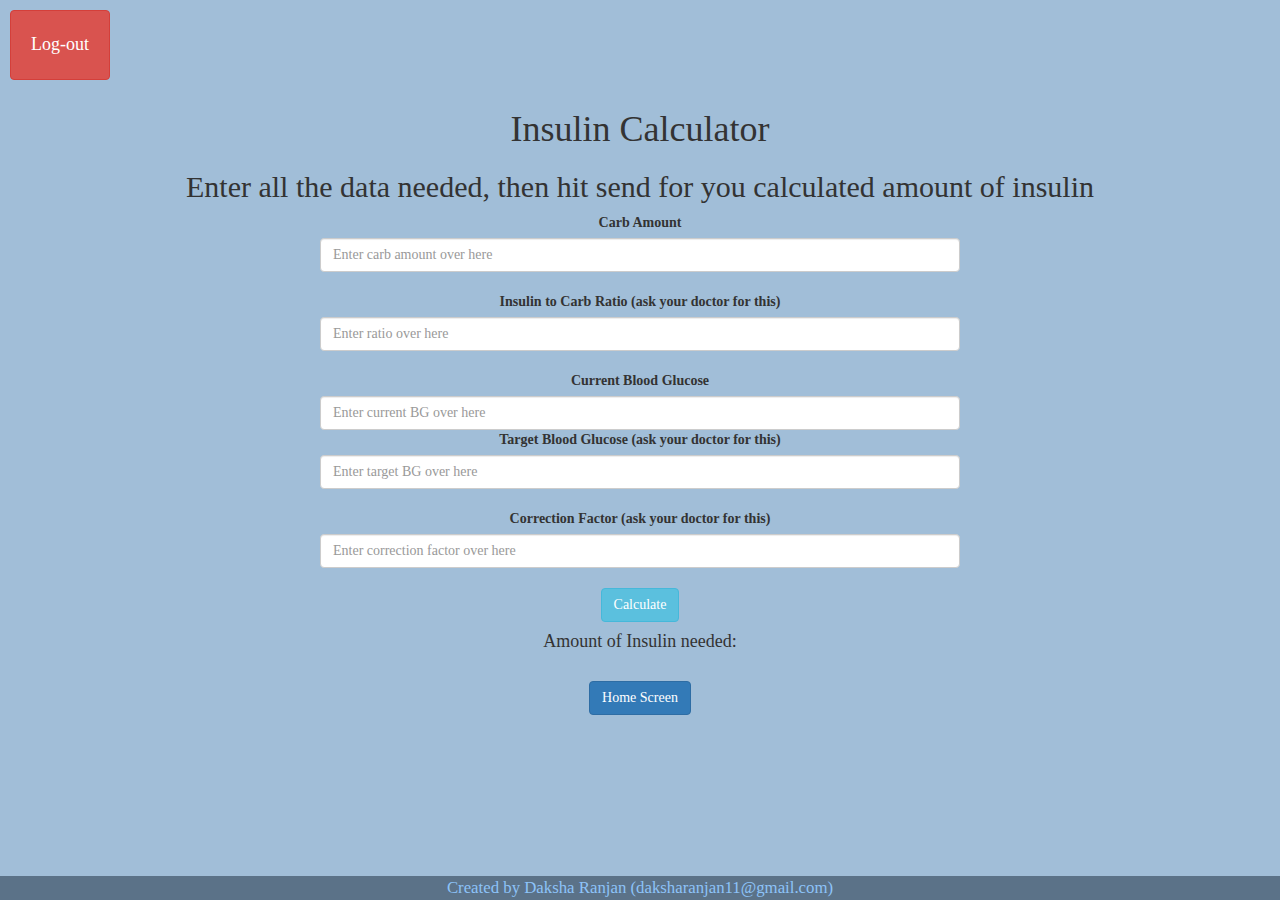
<file: insulinCalc.html>
<!DOCTYPE html>
<html>

<head>
    <title>Insulin Calculator</title>
    <link href="https://fonts.googleapis.com/css2?family=League+Gothic&display=swap" rel="stylesheet">
    <meta name="viewport" content="width=device-width, initial-scale=1">
    <link rel="stylesheet" href="https://maxcdn.bootstrapcdn.com/bootstrap/3.4.0/css/bootstrap.min.css">
    <script src="https://ajax.googleapis.com/ajax/libs/jquery/3.4.1/jquery.min.js"></script>
    <script src="https://maxcdn.bootstrapcdn.com/bootstrap/3.4.0/js/bootstrap.min.js"></script>

    <link rel="stylesheet" type="text/css" href="style.css">
</head>

<body>
    <button id="logout" class="btn btn-danger" onclick="logout()">Log-out</button>
    <center>
        <h1>Insulin Calculator</h1>
        <h2>Enter all the data needed, then hit send for you calculated amount of insulin</h2>
        <div class="form_group" style="width: 50%;">
            <label>Carb Amount</label>
            <input class="form-control" id="carb_input" placeholder="Enter carb amount over here">
        </div>
        <br>
        <div class="form_group" style="width: 50%;">
            <label>Insulin to Carb Ratio (ask your doctor for this)</label>
            <input class="form-control" id="ratio_input" placeholder="Enter ratio over here">
        </div>
        <br>
        <div class="form_group" style="width: 50%;">
            <label>Current Blood Glucose</label>
            <input class="form-control" id="rn_bg_input" placeholder="Enter current BG over here">
        </div>
        <div class="form_group" style="width: 50%;">
            <label>Target Blood Glucose (ask your doctor for this)</label>
            <input class="form-control" id="target_bg_input" placeholder="Enter target BG over here">
        </div>
        <br>
        <div class="form_group" style="width: 50%;">
            <label>Correction Factor (ask your doctor for this)</label>
            <input class="form-control" id="correction_factor_input" placeholder="Enter correction factor over here">
        </div>
        <br>
        <button id="btn_calculate" class="btn btn-info" onclick="calcClick()">Calculate</button>
        <br>
        <h4>Amount of Insulin needed: <span id="insulin_result"></span></h4>
        <br>
        <button id="home_btn" class="btn btn-primary" onclick="homeScreen()">Home Screen</button>
        <footer id="footer">Created by Daksha Ranjan (daksharanjan11@gmail.com)</footer>
    </center>
    <script src="insulinCalc.js"></script>
</body>
</file>
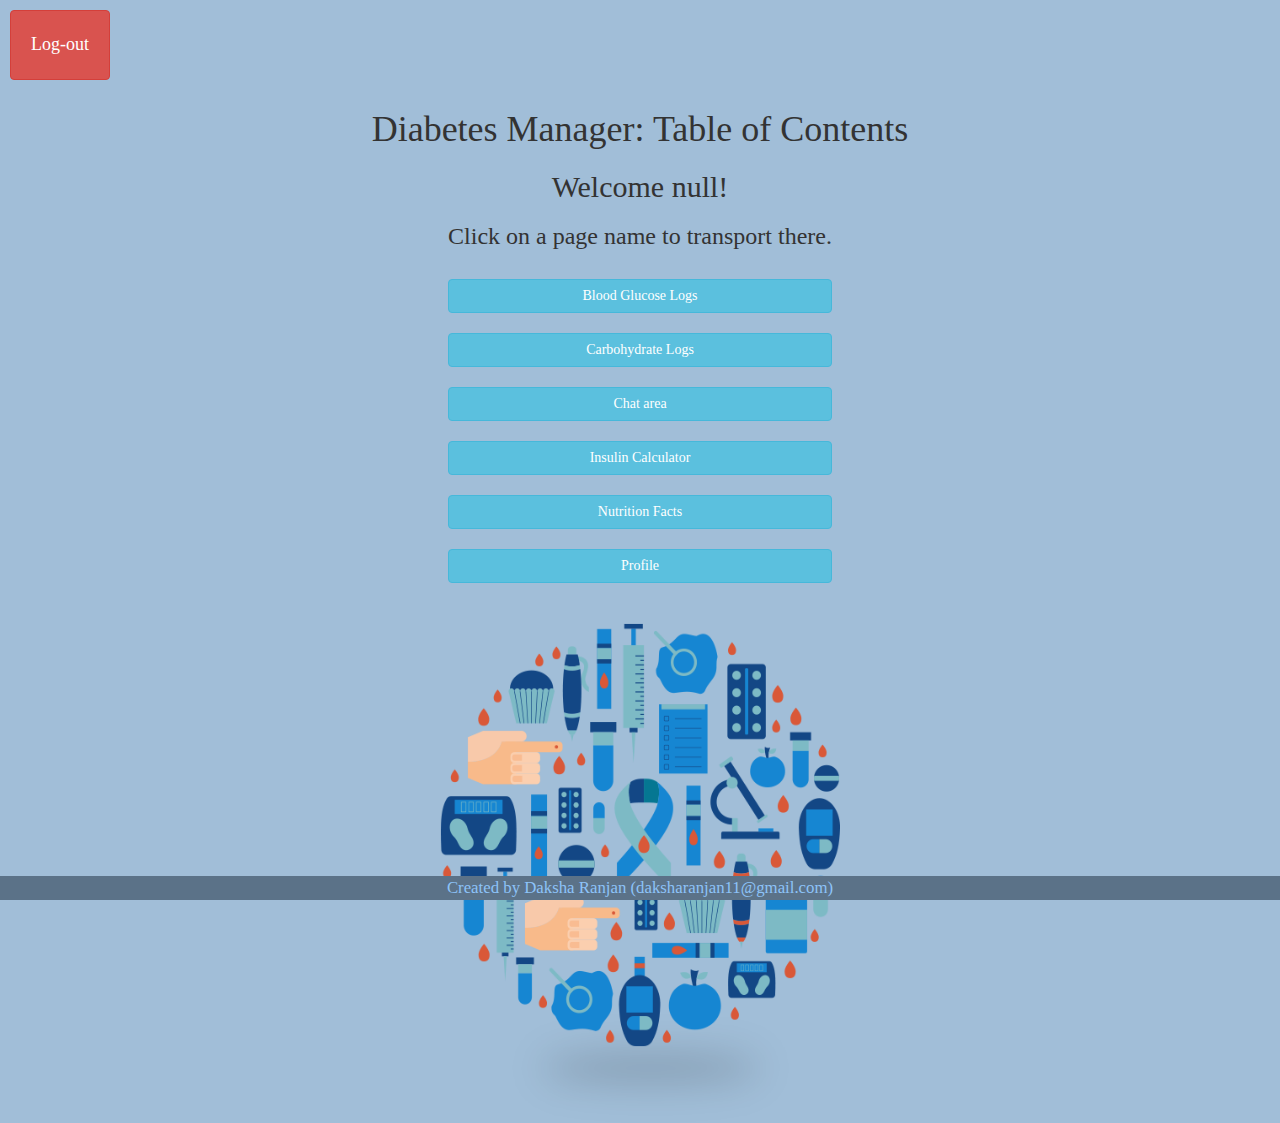
<file: table_of_contents.html>
<!DOCTYPE html>
<html>

<head>
    <title>Diabetes Manager Table of Contents</title>
    <link href="https://fonts.googleapis.com/css2?family=League+Gothic&display=swap" rel="stylesheet">
    <link rel="stylesheet" href="https://maxcdn.bootstrapcdn.com/bootstrap/3.4.0/css/bootstrap.min.css">
    <script src="https://ajax.googleapis.com/ajax/libs/jquery/3.4.1/jquery.min.js"></script>
    <script src="https://maxcdn.bootstrapcdn.com/bootstrap/3.4.0/js/bootstrap.min.js"></script>

    <link rel="stylesheet" type="text/css" href="style.css">
</head>

<body>
    <button id="logout" class="btn btn-danger" onclick="logout()">Log-out</button>
    <center>
        <h1>Diabetes Manager: Table of Contents</h1>
        <h2 class="" id="username">Welcome _______</h2>
        <h3>Click on a page name to transport there.</h3>
        <div id="page_btns">
            <br>
            <button id="low_bg" class="buttons btn btn-info" onclick="bgLogs()">Blood Glucose Logs</button>
            <br> <br>
            <button id="high_bg" class="buttons btn btn-info" onclick="carbLogs()">Carbohydrate Logs</button>
            <br> <br>
            <button id="chat" class="buttons btn btn-info" onclick="chat()">Chat area</button>
            <br> <br>
            <button id="calc" class="buttons btn btn-info" onclick="insulinCalc()">Insulin Calculator</button>
            <br> <br>
            <button id="nutri_facts" class="buttons btn btn-info" onclick="nutriFacts()">Nutrition Facts</button>
            <br> <br>
            <button id="profile" class="buttons btn btn-info" onclick="profile()">Profile</button>
        </div>
        <br> <br>
        <img src="diabetes_art.png" style="width: 400px; height: 500px;">
        <footer id="footer">Created by Daksha Ranjan (daksharanjan11@gmail.com)</footer>
    </center>
    <script src="toc.js"></script>
</body>
</file>
<file: style.css>
html, body
{
  height: 100%;
  margin: 0;
}

body{
    background-color: rgb(161, 190, 216);
	font-family: 'Playfair Display';
}

.header
{
	color: rgb(34, 53, 71);
	font-size: 45px;
	margin-top: 80px;
}
.header img
{
	width: 80px;
	margin-left: -15px;
}

.login_div
{
	background: rgb(205, 212, 246);
	float: none;
	border-radius: 15px;
}

.logo
{
	width: 80px;margin-top: 30px;border-radius: 40px;
}

#login_button
{
	width: 80%;border-radius: 15px;
}

#footer{
	font-size: larger;
    position: fixed;
    bottom: 0;
    width: 100%;
    text-align: center;
    background-color: rgb(91, 114, 136);
    color: rgb(141, 195, 248);
}

#logout{
	width: 100px;
	height: 70px;
	font-size: large;
	margin: 10px;
}

#output{
	padding: 10px; 
	width:80%;
	background: rgba(255,255,255,0.8);
	border-radius: 15px;
}

.type_message_area{
	position: fixed;
	bottom: 0px;
	width: 100%;
	background: rgba(255,255,255,0.8);
}

.color_white
{
	color: white;
}

.buttons{
	width: 30%;
}
</file>
